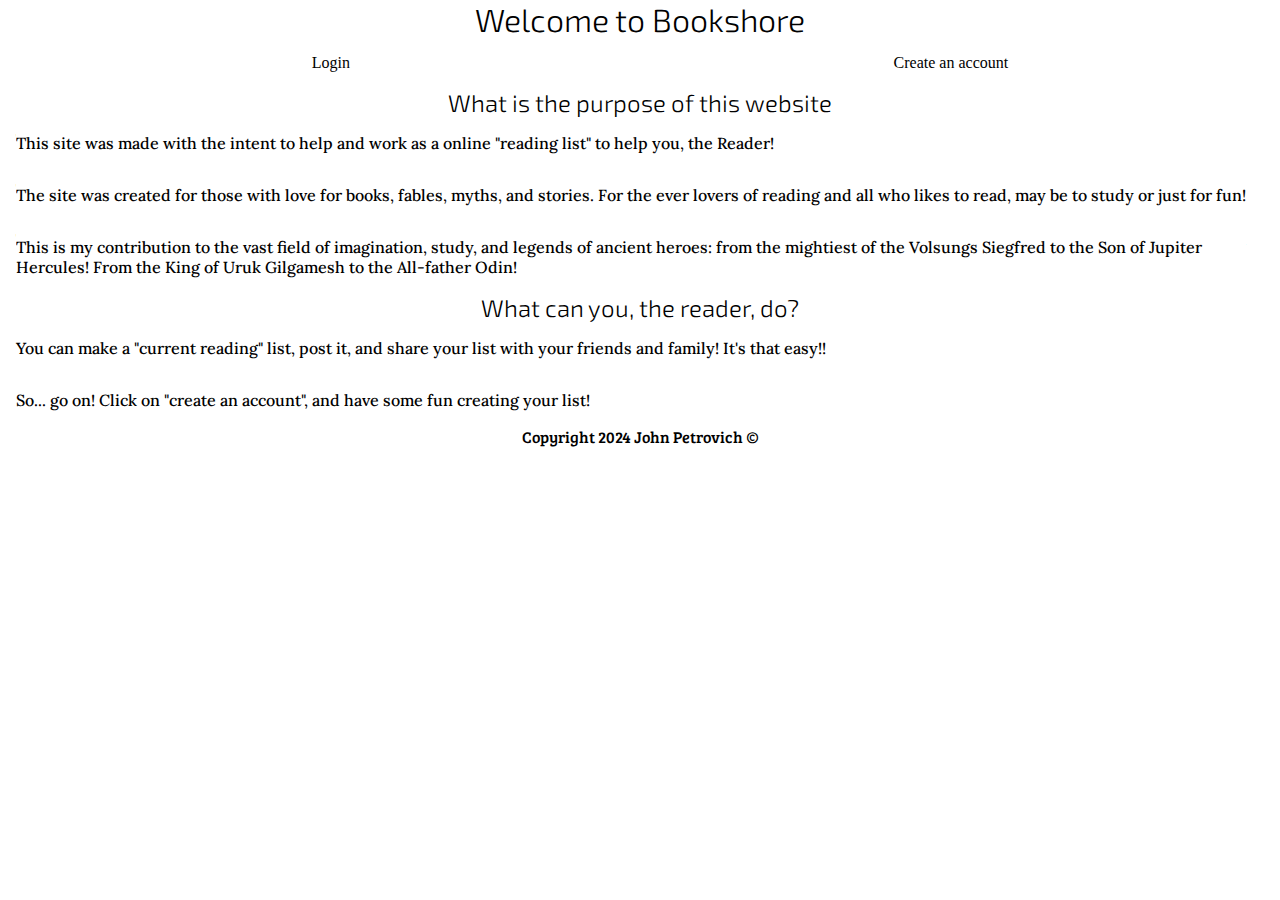
<file: public/html/index.html>
<!DOCTYPE html>
<html lang="en">
<head>
	<title>Bookshore</title>
	<meta charset="UTF-8" />
	<meta name="viewport" content="width=device-width,initial-scale=1" />
	<meta name="description" content="Index page" />
	<link rel="stylesheet" type="text/css" href="../css/index.css" />
	<link rel="stylesheet" type="text/css" href="../css/general.css" />

</head>
<body>
	<header>
		<h1 class="title">Welcome to Bookshore</h1>
		<nav id="navbar-main">
			<ol>
				<li><a href="./login-account.html">Login</a></li>
				<li><a href="./create-account.html">Create an account</a></li>
			</ol>
		</nav>
	</header>
	<main>
		<div id="purpose-site">
			<h2 class="title purpose-header">What is the purpose of this website</h2>
			<p class="txt">This site was made with the intent to help and work as a online "reading list" to help you, the Reader!</p>
			<p class="txt">The site was created for those with love for books, fables, myths, and stories. For the ever lovers of reading and all who likes to read, may be to study or just for fun!</p>
			<p class="txt">This is my contribution to the vast field of imagination, study, and legends of ancient heroes: from the mightiest of the Volsungs Siegfred to the Son of Jupiter Hercules! From the King of Uruk Gilgamesh to the All-father Odin!</p>
		</div>
		<div id="what-do">
			<h2 class="title facilities-header">What can you, the reader, do?</h2>
			<p class="txt">You can make a "current reading" list, post it, and share your list with your friends and family! It's that easy!!</p>
			<p class="txt">So... go on! Click on "create an account", and have some fun creating your list!</p>
		</div>
	</main>
	<footer class="footer">
		<p>Copyright 2024 John Petrovich &copy;</p>
	</footer>
</body>
</html>
</file>
<file: public/css/index.css>
li a { 
	text-decoration: none;
	color: black;
}

#footer { background-color: black; }

#navbar-main ol { list-style: none; }

#navbar-main > ol {
	display: flex;
	flex-flow: row;
	justify-content: space-around;
}

.title {
	font-family: var(--title-font);
	font-weight: 300;
	font-optical-sizing: auto;
	text-align: center;
}

.txt {
	padding: 1rem;
	font-family: var(--normal-txt-font);
	font-weight: 500;
	font-style: normal;
}
</file>
<file: public/css/general.css>
@import url('https://fonts.googleapis.com/css2?family=Exo+2:ital,wght@0,100..900;1,100..900&display=swap');
@import url('https://fonts.googleapis.com/css2?family=Lora:ital,wght@0,500;1,500&display=swap');
@import url('https://fonts.googleapis.com/css2?family=Bree+Serif&display=swap');

*, *::before, *::after { box-sizing: border-box; }

:root {
	--title-font: "Exo 2", sans-serif;
	--normal-txt-font: "Lora", serif;
	--footer-txt-font: "Bree Serif", serif;
	--form-default-space: 2em;
	--list-padding: 0.7em;
	--list-margin: 10px;
}

body,
h1, 
h2, 
h3, 
input, 
button,
p {
	padding: 0px;
	margin: 0px;
}

.footer { 
	font-family: var(--footer-txt-font);
	font-weight: 400;
	color: black;
	text-align: center;
}
</file>
